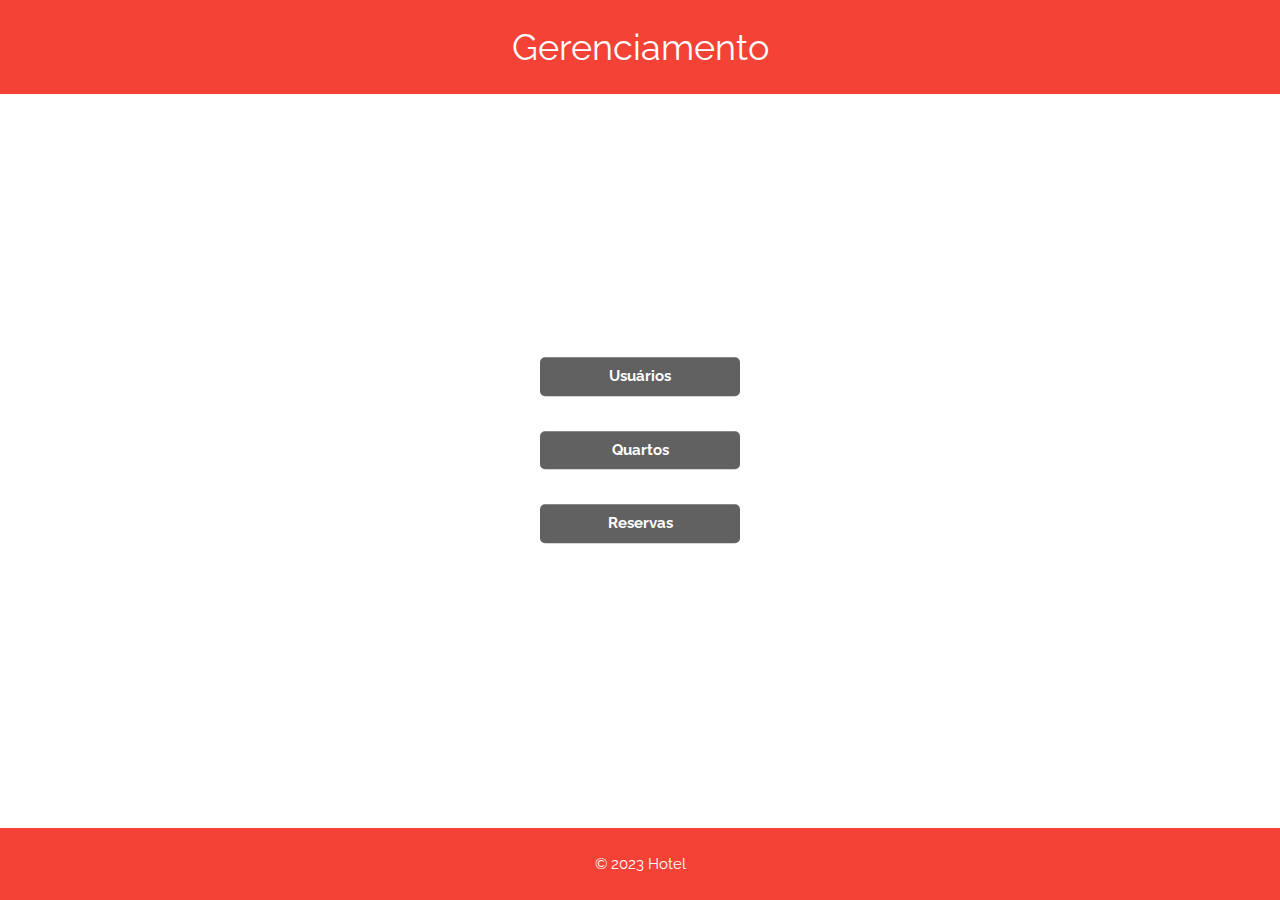
<file: Hotel/management-index.html>
<!DOCTYPE html>
<html lang="pt-br">
<head>
    <meta charset="UTF-8">
    <meta name="viewport" content="width=device-width, initial-scale=1.0">
    <link rel="stylesheet" href="styles.css">
    <link rel="stylesheet" href="https://www.w3schools.com/w3css/4/w3.css">
    <link rel="stylesheet" href="https://fonts.googleapis.com/css?family=Raleway">
    <link rel="stylesheet" href="https://cdnjs.cloudflare.com/ajax/libs/font-awesome/4.7.0/css/font-awesome.min.css">
    <title>Gerenciamento do Hotel</title>
    <!-- Inserido Fonte Novo -->
    <style>
        body, h1, h2, h3, h4, h5, h6 {
            font-family: "Raleway", Arial, Helvetica, sans-serif;
        }
        
        a:link {
            text-decoration:none;
        }
        
        a:visited {
            text-decoration:none;
        }
    </style>

</head>
<body>
    <header>
        <h1>Gerenciamento</h1>
    </header>

    <main>
        <section class="button-section w3-display-middle">
            <p><a href="users/users.html" class="info-button w3-button w3-center w3-dark-gray">Usuários</a></p>
            <p><a href="rooms/rooms.html" class="info-button w3-button w3-center w3-dark-gray">Quartos</a></p>
            <p><a href="reservations/reservations.html" class="info-button w3-button w3-center w3-dark-gray">Reservas</a></p>
        </section>
    </main>

    <footer>
        <p>&copy; 2023 Hotel</p>
    </footer>
</body>
</html>
</file>
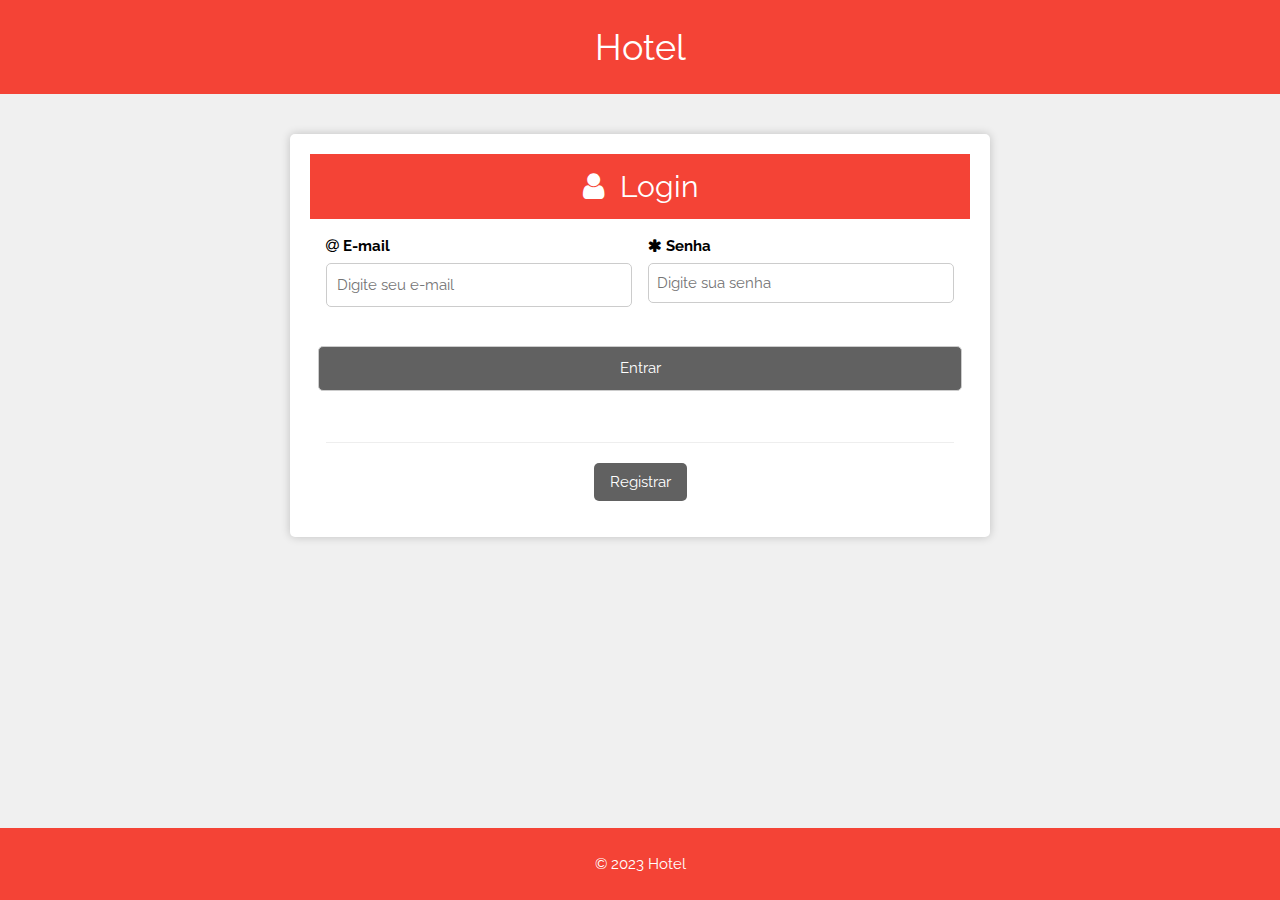
<file: Hotel/register-login/login.html>
<!DOCTYPE html>
<html lang="pt-BR">
<head>
    <meta charset="UTF-8">
    <meta name="viewport" content="width=device-width, initial-scale=1.0">
    <link rel="stylesheet" href="../styles.css">
    <link rel="stylesheet" href="register-styles.css">
    <link rel="stylesheet" href="https://www.w3schools.com/w3css/4/w3.css">
    <link rel="stylesheet" href="https://fonts.googleapis.com/css?family=Raleway">
    <link rel="stylesheet" href="https://cdnjs.cloudflare.com/ajax/libs/font-awesome/4.7.0/css/font-awesome.min.css">
    <title>Hotel - Login</title>
</head>
    <!-- Inserido Fonte Novo -->
    <style>
        body, h1, h2, h3, h4, h5, h6 {
            font-family: "Raleway", Arial, Helvetica, sans-serif;
        }
        
        a:link {
            text-decoration:none;
        }
        
        a:visited {
            text-decoration:none;
        }
    </style>

<body>
    <!-- Cabeçalho -->
    <header>
        <h1>Hotel</h1>
    </header>

    <!-- Conteúdo da Página de Registro de Reservas -->
    <main>
        <section class="registration-form">
            <!-- <h2>Registre sua Reserva</h2> -->
            <!-- <form> -->
                <!-- <label for="nome">Nome:</label>
                <input type="text" id="nome" name="nome" required>

                <label for="email">E-mail:</label>
                <input type="email" id="email" name="email" required>

                <div class="date-inputs">
                    <div class="date-input">
                        <label for="data_checkin">Check-in:</label>
                        <input type="date" id="data_checkin" name="data_checkin" required>
                    </div>
                    <div class="date-input">
                        <label for="data_checkout">Check-out:</label>
                        <input type="date" id="data_checkout" name="data_checkout" required>
                    </div>
                </div>

                <button type="submit">Registrar Reserva</button> -->

                <div>
                    <div class="w3-container w3-red">
                        <h2 class="w3-text-white"><i class="fa fa-user w3-margin-right"></i>Login</h2><!-- Inserido cor branco novo -->						
                    </div>
                     <div class="w3-container w3-white w3-padding-16">
                            <div class="w3-row-padding" style="margin: 0 -16px;">
                                <div class="w3-half w3-margin-bottom">
                                    <label><i class="fa fa-at"></i> E-mail</label>
                                    <input class="w3-input w3-border" style="border-radius: 5px;" type="text" placeholder="Digite seu e-mail" id="email" required>
                                </div>
                                <div class="w3-half w3-margin-bottom">
                                    <label><i class="fa fa-asterisk"></i> Senha</label>
                                    <input class="w3-input w3-border" style="border-radius: 5px;" type="password" placeholder="Digite sua senha" id="password" required>
                                </div>
                            </div>
                            <div class="w3-row-padding" style="margin: 8px -16px;">
                                <div class="w3-margin-bottom">
                                    <button class="w3-button w3-dark-grey" style="border-radius: 5px;" onclick="login()" type="submit">Entrar</button>
                                </div>
                            </div>

                        <hr>
                        <a href="register.html"><button class="w3-button w3-dark-grey" style="border-radius: 5px;">Registrar</button></a>
                    </div> 
                </div>
            <!-- </form> -->
        </section>
    </main>

    <!-- Rodapé -->
    <footer>
        <p>&copy; 2023 Hotel</p>
    </footer>

    <script src="../script.js"></script>
</body>
</html>
</file>
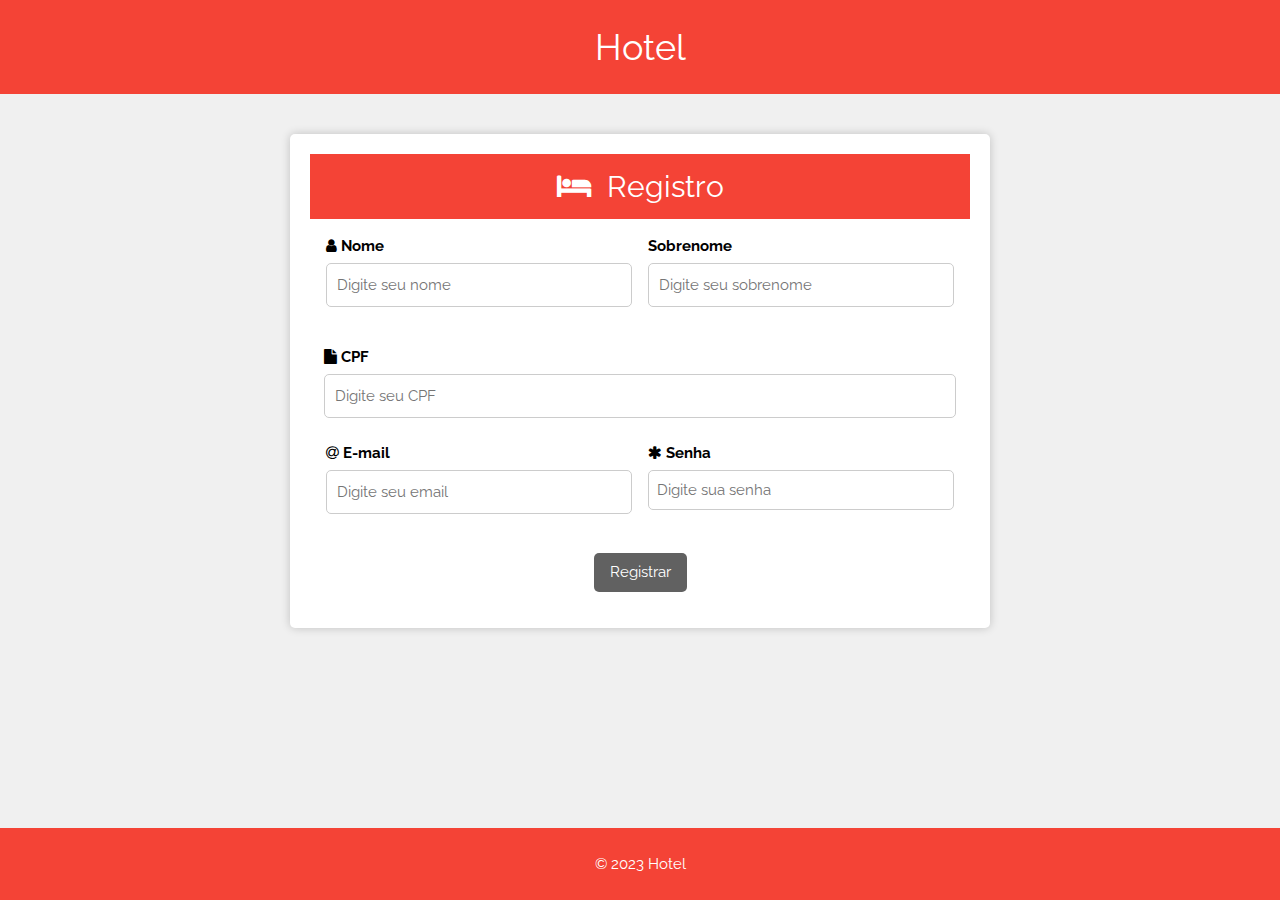
<file: Hotel/register-login/register.html>
<!DOCTYPE html>
<html lang="pt-BR">
<head>
    <meta charset="UTF-8">
    <meta name="viewport" content="width=device-width, initial-scale=1.0">
    <link rel="stylesheet" href="../styles.css">
    <link rel="stylesheet" href="register-styles.css">
    <link rel="stylesheet" href="https://www.w3schools.com/w3css/4/w3.css">
    <link rel="stylesheet" href="https://fonts.googleapis.com/css?family=Raleway">
    <link rel="stylesheet" href="https://cdnjs.cloudflare.com/ajax/libs/font-awesome/4.7.0/css/font-awesome.min.css">
    <title>Hotel - Registrar</title>
    <!-- Inserido Fonte Novo -->
    <style>
        body, h1, h2, h3, h4, h5, h6 {
            font-family: "Raleway", Arial, Helvetica, sans-serif;
        }
        
        a:link {
            text-decoration:none;
        }
        
        a:visited {
            text-decoration:none;
        }
    </style>

</head>
<body>
    <!-- Cabeçalho -->
    <header>
        <h1>Hotel</h1>
    </header>

    <!-- Conteúdo da Página de Registro de Reservas -->
    <main>
        <section class="registration-form">
            <!-- <h2>Registre sua Reserva</h2> -->
            <!-- <form> -->
                <!-- <label for="nome">Nome:</label>
                <input type="text" id="nome" name="nome" required>

                <label for="email">E-mail:</label>
                <input type="email" id="email" name="email" required>

                <div class="date-inputs">
                    <div class="date-input">
                        <label for="data_checkin">Check-in:</label>
                        <input type="date" id="data_checkin" name="data_checkin" required>
                    </div>
                    <div class="date-input">
                        <label for="data_checkout">Check-out:</label>
                        <input type="date" id="data_checkout" name="data_checkout" required>
                    </div>
                </div>

                <button type="submit">Registrar Reserva</button> -->

                <div>
                    <div class="w3-container w3-red">
                        <h2 class="w3-text-white"><i class="fa fa-bed w3-margin-right"></i>Registro</h2><!-- Inserido cor branco novo -->						
                    </div>
                     <div class="w3-container w3-white w3-padding-16">
                        <!-- <form> -->
                            <div class="w3-row-padding" style="margin: 0 -16px;">
                                <div class="w3-half w3-margin-bottom">
                                    <label><i class="fa fa-user"></i> Nome</label>
                                    <input class="w3-input w3-border" style="border-radius: 5px;" type="text" placeholder="Digite seu nome" id="first-name" required>
                                </div>
                                <div class="w3-half w3-margin-bottom">
                                    <label><i class=""></i> Sobrenome</label>
                                    <input class="w3-input w3-border" style="border-radius: 5px;" type="text" placeholder="Digite seu sobrenome" id="last-name" required>
                                </div>
                            </div>
                            <div class="w3-row-padding" style="margin: 8px -10px;"> <!-- Inserido Alinhamento Novo -->
                                <div class="w3-center w3-margin-bottom">
                                    <label><i class="fa fa-file"></i> CPF</label>
                                    <input class="w3-input w3-border" style="border-radius: 5px;" type="text" placeholder="Digite seu CPF" id="cpf" required>
                                </div>
                            </div>
                            <div class="w3-row-padding" style="margin: 8px -16px;">
                                <div class="w3-half w3-margin-bottom">
                                    <label><i class="fa fa-at"></i> E-mail</label>
                                    <input class="w3-input w3-border" style="border-radius: 5px;" type="text" placeholder="Digite seu email" id="email" required>
                                </div>
                                <div class="w3-half w3-margin-bottom">
                                    <label><i class="fa fa-asterisk"></i> Senha</label>
                                    <input class="w3-input w3-border" style="border-radius: 5px;" type="password" placeholder="Digite sua senha" id="password" required>
                                </div>
                            </div>
                            
                            <button class="w3-button w3-dark-grey" style="border-radius: 5px;" onclick="registerUser()">Registrar</button>
                        <!-- </form> -->
                    </div> 
                </div>
            <!-- </form> -->
        </section>
    </main>

    <!-- Rodapé -->
    <footer>
        <p>&copy; 2023 Hotel</p>
    </footer>

    <script src="../script.js"></script>
</body>
</html>
</file>
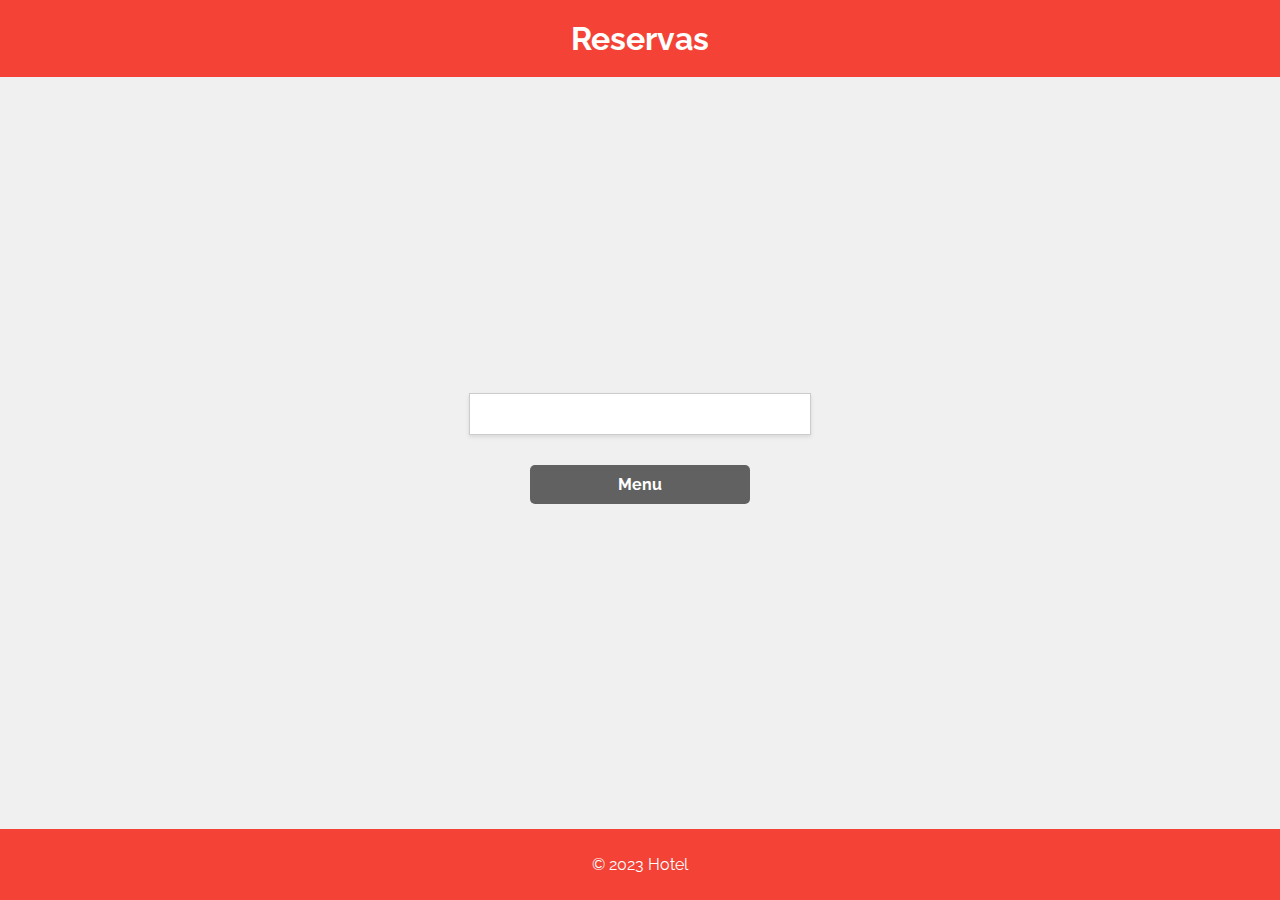
<file: Hotel/reservations/reservations-list.html>
<!DOCTYPE html>
<html lang="en">
<head>
    <meta charset="UTF-8">
    <meta name="viewport" content="width=device-width, initial-scale=1.0">
    
    <link rel="stylesheet" href="../styles.css">
    <link rel="stylesheet" href="reservations-styles.css">
    <link rel="stylesheet" href="https://fonts.googleapis.com/css?family=Raleway">
    <link rel="stylesheet" href="https://cdnjs.cloudflare.com/ajax/libs/font-awesome/4.7.0/css/font-awesome.min.css">

    <title>Reservas</title>
    <style>
        body, h1, h2, h3, h4, h5, h6 {
            font-family: "Raleway", Arial, Helvetica, sans-serif;
        }
        
        a:link {
            text-decoration:none;
        }
        
        a:visited {
            text-decoration:none;
        }
    </style>

</head>
<body onload="loadReservations()">
    <header>
        <h1>Reservas</h1>
    </header>

    <main id="main">
        <section class="reservation-section">
            <div class="reservation-card">
                <div class="reservation-info"></div>
            </div>
        </section>

        <a href="reservations.html" class="info-button">Menu</a>
    </main>

    <footer>
        <p>&copy; 2023 Hotel</p>
    </footer>

    <script src="reservations-script.js"></script>
</body>
</html>
</file>
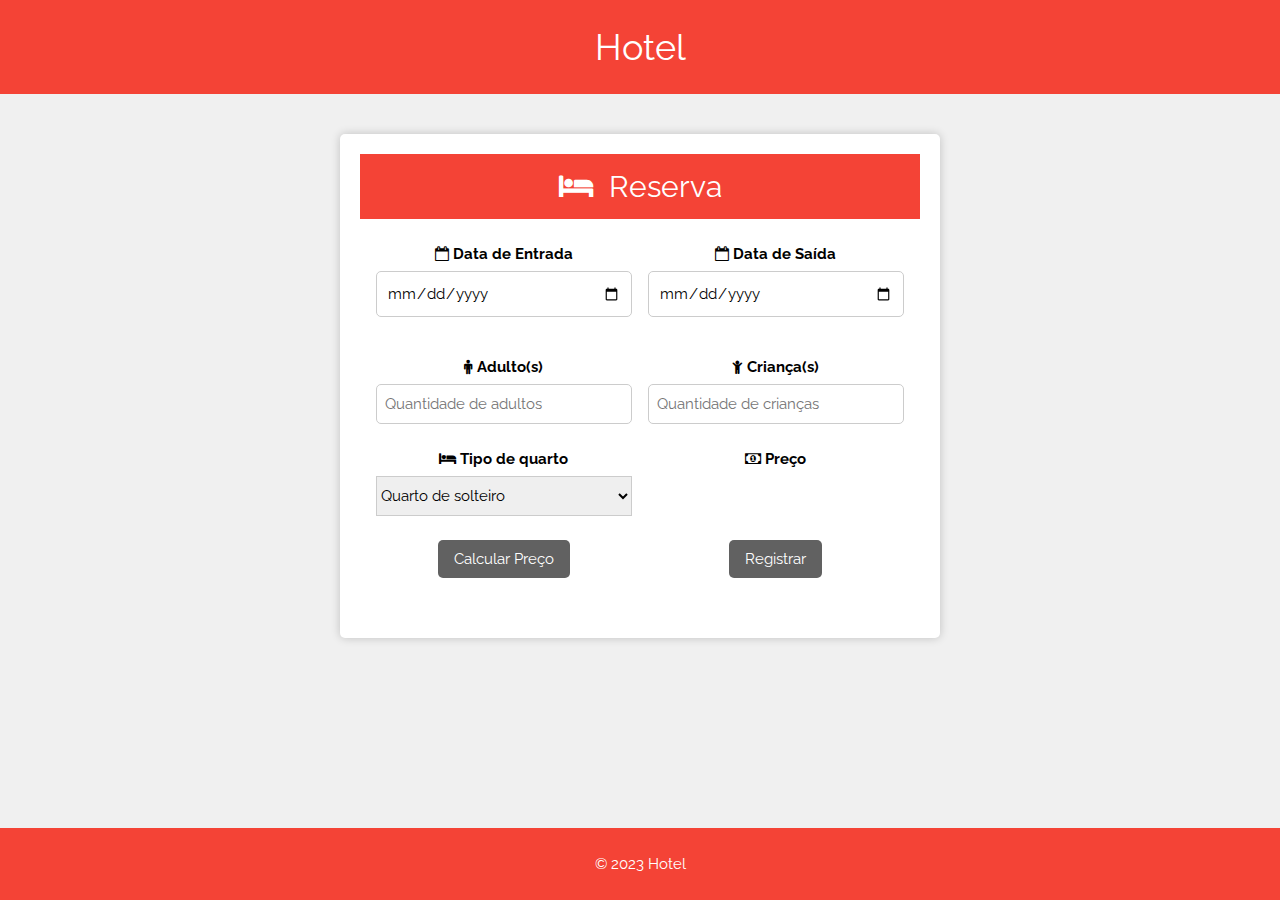
<file: Hotel/reservations/reservations-register.html>
<!DOCTYPE html>
<html lang="pt-BR">
<head>
    <meta charset="UTF-8">
    <meta name="viewport" content="width=device-width, initial-scale=1.0">
    <link rel="stylesheet" href="../styles.css">
    <link rel="stylesheet" href="reservations-styles.css">
    <link rel="stylesheet" href="https://www.w3schools.com/w3css/4/w3.css">
    <link rel="stylesheet" href="https://fonts.googleapis.com/css?family=Raleway">
    <link rel="stylesheet" href="https://cdnjs.cloudflare.com/ajax/libs/font-awesome/4.7.0/css/font-awesome.min.css">
    <title>Registro de Reservas</title>
    <style>
        body, h1, h2, h3, h4, h5, h6 {
            font-family: "Raleway", Arial, Helvetica, sans-serif;
        }
        
        a:link {
            text-decoration:none;
        }
        
        a:visited {
            text-decoration:none;
        }
    </style>


    <script src="reservations-script.js"></script>
</head>
<body>
    <!-- Cabeçalho -->
    <header>
		<a href="../management-index.html" class="w3-red"><!--<i class="fa fa-bed w3-margin-right"></i>--><h1>Hotel</h1></a>
	</header>

    <!-- Conteúdo da Página de Registro de Reservas -->
    <main>
        <section class="registration-form">
            <!-- <h2>Registre sua Reserva</h2>
                <label for="nome">Nome:</label>
                <input type="text" id="nome" name="nome" required>

                <label for="email">E-mail:</label>
                <input type="email" id="email" name="email" required>

                <div class="date-inputs">
                    <div class="date-input">
                        <label for="data_checkin">Check-in:</label>
                        <input type="date" id="data_checkin" name="data_checkin" required>
                    </div>
                    <div class="date-input">
                        <label for="data_checkout">Check-out:</label>
                        <input type="date" id="data_checkout" name="data_checkout" required>
                    </div>
                </div>

                <button type="submit">Registrar Reserva</button> -->

                <div>
                    <div class="w3-container w3-red">
                        <a href="reservations.html">
                            <h2 class="w3-text-white"><i class="fa fa-bed w3-margin-right"></i>Reserva</h2>
                        </a>					
                    </div>
                     <div class="w3-container w3-white w3-padding-16">
                        <!-- <form> -->
                            <div class="w3-row-padding" style="margin: 8px -16px;">
                                <div class="w3-half w3-margin-bottom">
                                    <label><i class="fa fa-calendar-o"></i> Data de Entrada</label>
                                    <input class="w3-input w3-border" style="border-radius: 5px;" type="date" id="check-in" required>
                                </div>
                                <div class="w3-half w3-margin-bottom">
                                    <label><i class="fa fa-calendar-o"></i> Data de Saída</label>
                                    <input class="w3-input w3-border" style="border-radius: 5px;" type="date" id="check-out" required>
                                </div>
                            </div>
                            <div class="w3-row-padding" style="margin: 8px -16px;">
                                <div class="w3-half w3-margin-bottom">
                                    <label><i class="fa fa-male"></i> Adulto(s)</label>
                                    <input class="w3-input w3-border" style="border-radius: 5px;" type="number" placeholder="Quantidade de adultos" id="adult-num" min="1" required>
                                </div>
                                <div class="w3-half w3-margin-bottom">
                                    <label><i class="fa fa-child"></i> Criança(s)</label>
                                    <input class="w3-input w3-border" style="border-radius: 5px;" type="number" placeholder="Quantidade de crianças" id="child-num" min="0" required>
                                </div>
                            </div>
                            <div class="w3-row-padding" style="margin: 8px -16px;">
                                <div class="w3-half w3-margin-bottom">
                                    <label><i class="fa fa-bed"></i> Tipo de quarto</label>
                                    <select class="w3-select w3-border" id="room-combobox" name="combobox">
                                        <option value="1">Quarto de solteiro</option>
                                        <option value="2">Quarto de casal</option>
                                        <option value="3">Quarto de luxo</option>
                                    </select>
                                </div>
                                <div class="w3-half w3-margin-bottom" id="price-txt">
                                    <label><i class="fa fa-money"></i> Preço</label>
                                </div>
                            </div>
                            
                            <div class="w3-row-padding" style="margin: 8px -16px;">
                                <div class="w3-half w3-margin-bottom">
                                    <button class="w3-button w3-dark-grey" style="border-radius: 5px;" onclick="priceCalc()">Calcular Preço</button>
                                </div>
                                <div class="w3-half w3-margin-bottom">
                                    <button class="w3-button w3-dark-grey" style="border-radius: 5px;" onclick="registerReservation()">Registrar</button>
                                </div>
                            </div>
                        <!-- </form> -->
                    </div> 
                </div>
        </section>
    </main>

    <!-- Rodapé -->
    <footer>
        <p>&copy; 2023 Hotel</p>
    </footer>

</body>
</html>
</file>
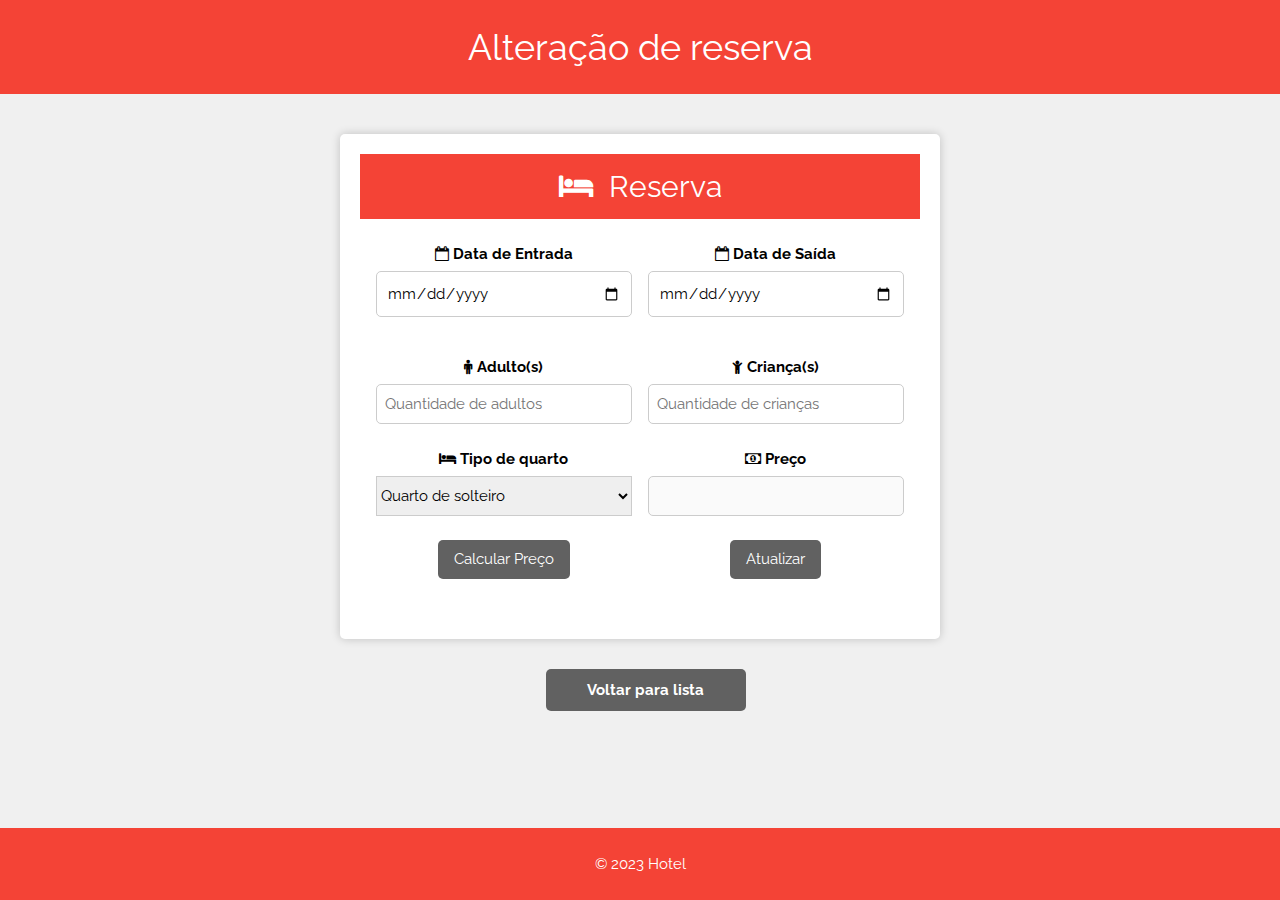
<file: Hotel/reservations/reservations-update.html>
<!DOCTYPE html>
<html lang="en">
<head>
    <meta charset="UTF-8">
    <meta name="viewport" content="width=device-width, initial-scale=1.0">
    <link rel="stylesheet" href="../styles.css">
    <link rel="stylesheet" href="reservations-styles.css">
    <link rel="stylesheet" href="https://www.w3schools.com/w3css/4/w3.css">
    <link rel="stylesheet" href="https://fonts.googleapis.com/css?family=Raleway">
    <link rel="stylesheet" href="https://cdnjs.cloudflare.com/ajax/libs/font-awesome/4.7.0/css/font-awesome.min.css">
    <title>Reservas</title>
    <style>
        body, h1, h2, h3, h4, h5, h6 {
            font-family: "Raleway", Arial, Helvetica, sans-serif;
        }
        
        a:link {
            text-decoration:none;
        }
        
        a:visited {
            text-decoration:none;
        }
    </style>


    <script src="reservations-script.js"></script>
</head>
<body onload="getReservation(localStorage.getItem('reservationId'))">
    <header>
        <h1>Alteração de reserva</h1>
    </header>

    <main id="main">
        <section class="registration-form">
            <div>
                <div class="w3-container w3-red">
                    <a href="reservations.html">
                        <h2 class="w3-text-white"><i class="fa fa-bed w3-margin-right"></i>Reserva</h2>
                    </a>					
                </div>
                 <div class="w3-container w3-white w3-padding-16">
                    <!-- <form> -->
                        <div class="w3-row-padding" style="margin: 8px -16px;">
                            <div class="w3-half w3-margin-bottom">
                                <label><i class="fa fa-calendar-o"></i> Data de Entrada</label>
                                <input class="w3-input w3-border" style="border-radius: 5px;" type="date" id="check-in" required>
                            </div>
                            <div class="w3-half w3-margin-bottom">
                                <label><i class="fa fa-calendar-o"></i> Data de Saída</label>
                                <input class="w3-input w3-border" style="border-radius: 5px;" type="date" id="check-out" required>
                            </div>
                        </div>
                        <div class="w3-row-padding" style="margin: 8px -16px;">
                            <div class="w3-half w3-margin-bottom">
                                <label><i class="fa fa-male"></i> Adulto(s)</label>
                                <input class="w3-input w3-border" style="border-radius: 5px;" type="number" placeholder="Quantidade de adultos" id="adult-num" min="1" required>
                            </div>
                            <div class="w3-half w3-margin-bottom">
                                <label><i class="fa fa-child"></i> Criança(s)</label>
                                <input class="w3-input w3-border" style="border-radius: 5px;" type="number" placeholder="Quantidade de crianças" id="child-num" min="0" required>
                            </div>
                        </div>
                        <div class="w3-row-padding" style="margin: 8px -16px;">
                            <div class="w3-half w3-margin-bottom">
                                <label><i class="fa fa-bed"></i> Tipo de quarto</label>
                                <select class="w3-select w3-border" id="room-combobox" name="combobox">
                                    <option value="1">Quarto de solteiro</option>
                                    <option value="2">Quarto de casal</option>
                                    <option value="3">Quarto de luxo</option>
                                </select>
                            </div>
                            <div class="w3-half w3-margin-bottom" id="price-txt">
                                <label><i class="fa fa-money"></i> Preço</label>
                                <input class="w3-input w3-border" style="border-radius: 5px;" type="number" placeholder="" id="price" disabled>
                            </div>
                        </div>
                        
                        <div class="w3-row-padding" style="margin: 8px -16px;">
                            <div class="w3-half w3-margin-bottom">
                                <button class="w3-button w3-dark-grey" style="border-radius: 5px;" onclick="priceCalc()">Calcular Preço</button>
                            </div>
                            <div class="w3-half w3-margin-bottom">
                                <button class="w3-button w3-dark-grey" style="border-radius: 5px;" onclick="updateReservation()">Atualizar</button>
                            </div>
                        </div>
                    <!-- </form> -->
                </div> 
            </div>
        </section>

        <div class="w3-row-padding" style="margin: 8px -16px;">
            <div class="w3-margin-bottom menu">
                <a href="reservations-list.html" class="info-button" style="margin-left: 42.5%;">Voltar para lista</a>
            </div>
        </div>
    </main>

    <footer>
        <p>&copy; 2023 Hotel</p>
    </footer>
</body>
</html>
</file>
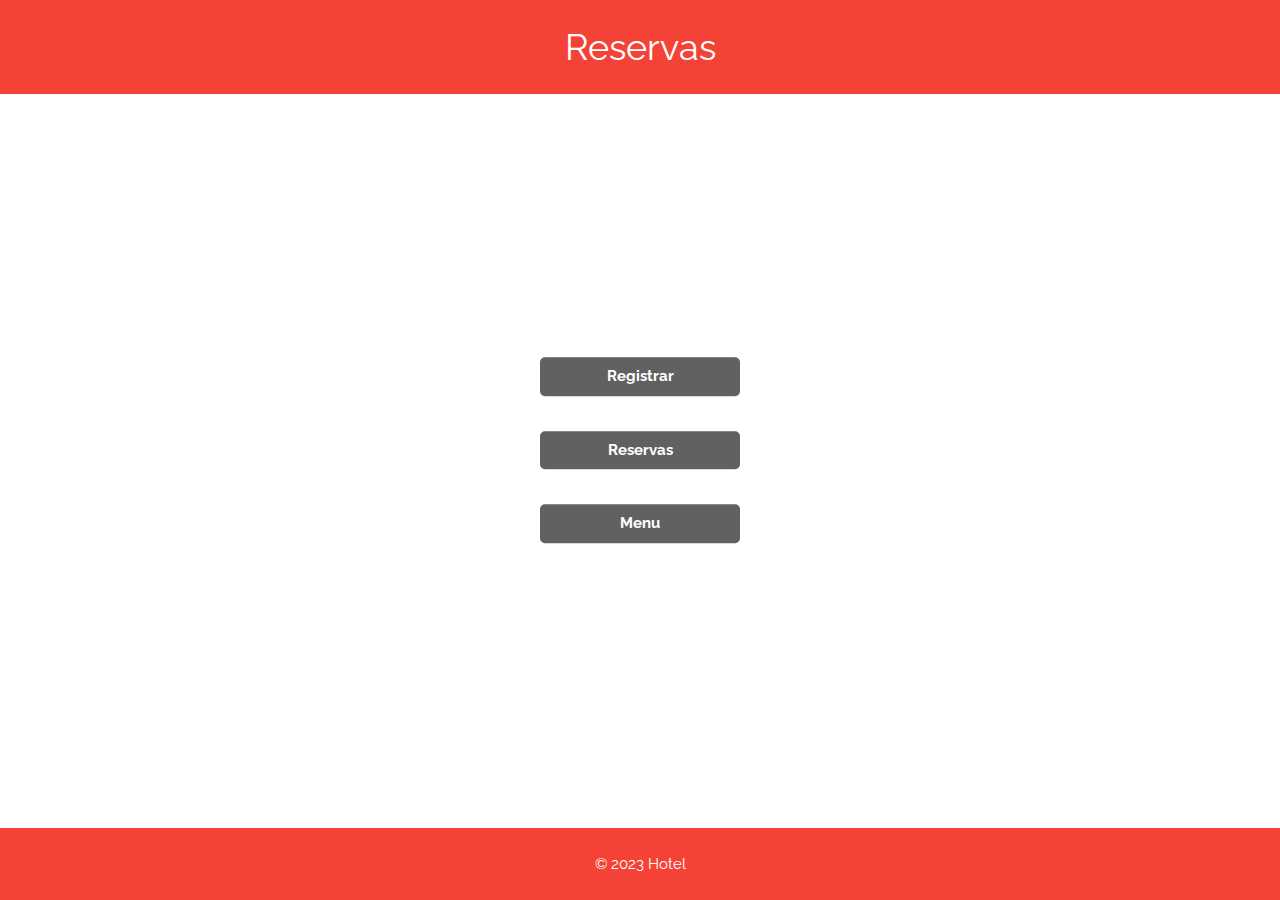
<file: Hotel/reservations/reservations.html>
<!DOCTYPE html>
<html lang="pt-br">
<head>
    <meta charset="UTF-8">
    <meta name="viewport" content="width=device-width, initial-scale=1.0">
    <link rel="stylesheet" href="../styles.css">
    <link rel="stylesheet" href="https://www.w3schools.com/w3css/4/w3.css">
    <link rel="stylesheet" href="https://fonts.googleapis.com/css?family=Raleway">
    <link rel="stylesheet" href="https://cdnjs.cloudflare.com/ajax/libs/font-awesome/4.7.0/css/font-awesome.min.css">
    <title>Gerenciamento das reservas</title>
    <style>
        body, h1, h2, h3, h4, h5, h6 {
            font-family: "Raleway", Arial, Helvetica, sans-serif;
        }
        
        a:link {
            text-decoration:none;
        }
        
        a:visited {
            text-decoration:none;
        }
    </style>

</head>
<body>
    <header>
        <h1>Reservas</h1>
    </header>

    <main>
        <section class="button-section w3-display-middle">
            <p><a href="reservations-register.html" class="info-button w3-button w3-center w3-dark-gray">Registrar</a></p>
            <p><a href="reservations-list.html" class="info-button w3-button w3-center w3-dark-gray">Reservas</a></p>

            <p><a href="../management-index.html" class="info-button w3-button w3-center w3-dark-gray">Menu</a></p>
        </section>

    </main>

    <footer>
        <p>&copy; 2023 Hotel</p>
    </footer>
</body>
</html>
</file>
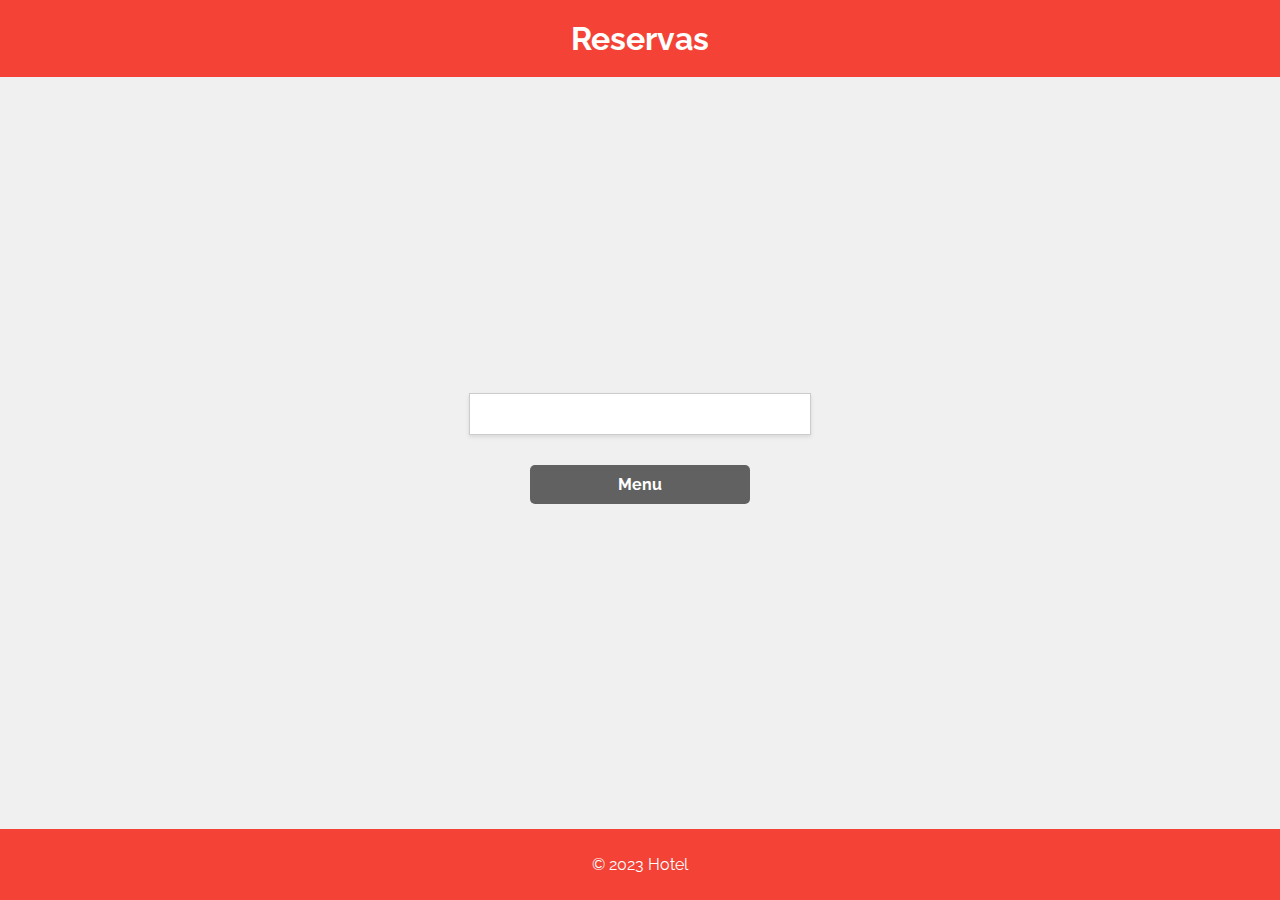
<file: Hotel/reservations/user-reservations-list.html>
<!DOCTYPE html>
<html lang="en">
<head>
    <meta charset="UTF-8">
    <meta name="viewport" content="width=device-width, initial-scale=1.0">
    
    <link rel="stylesheet" href="../styles.css">
    <link rel="stylesheet" href="reservations-styles.css">
    <link rel="stylesheet" href="https://fonts.googleapis.com/css?family=Raleway">
    <link rel="stylesheet" href="https://cdnjs.cloudflare.com/ajax/libs/font-awesome/4.7.0/css/font-awesome.min.css">

    <title>Reservas</title>
    <style>
        body, h1, h2, h3, h4, h5, h6 {
            font-family: "Raleway", Arial, Helvetica, sans-serif;
        }
        
        a:link {
            text-decoration:none;
        }
        
        a:visited {
            text-decoration:none;
        }
    </style>

</head>
<body onload="loadUserReservations()">
    <header>
        <h1>Reservas</h1>
    </header>

    <main id="main">
        <section class="reservation-section">
            <div class="reservation-card">
                <div class="reservation-info"></div>
            </div>
        </section>

        <a href="../index.html" class="info-button">Menu</a>
    </main>

    <footer>
        <p>&copy; 2023 Hotel</p>
    </footer>

    <script src="reservations-script.js"></script>
</body>
</html>
</file>
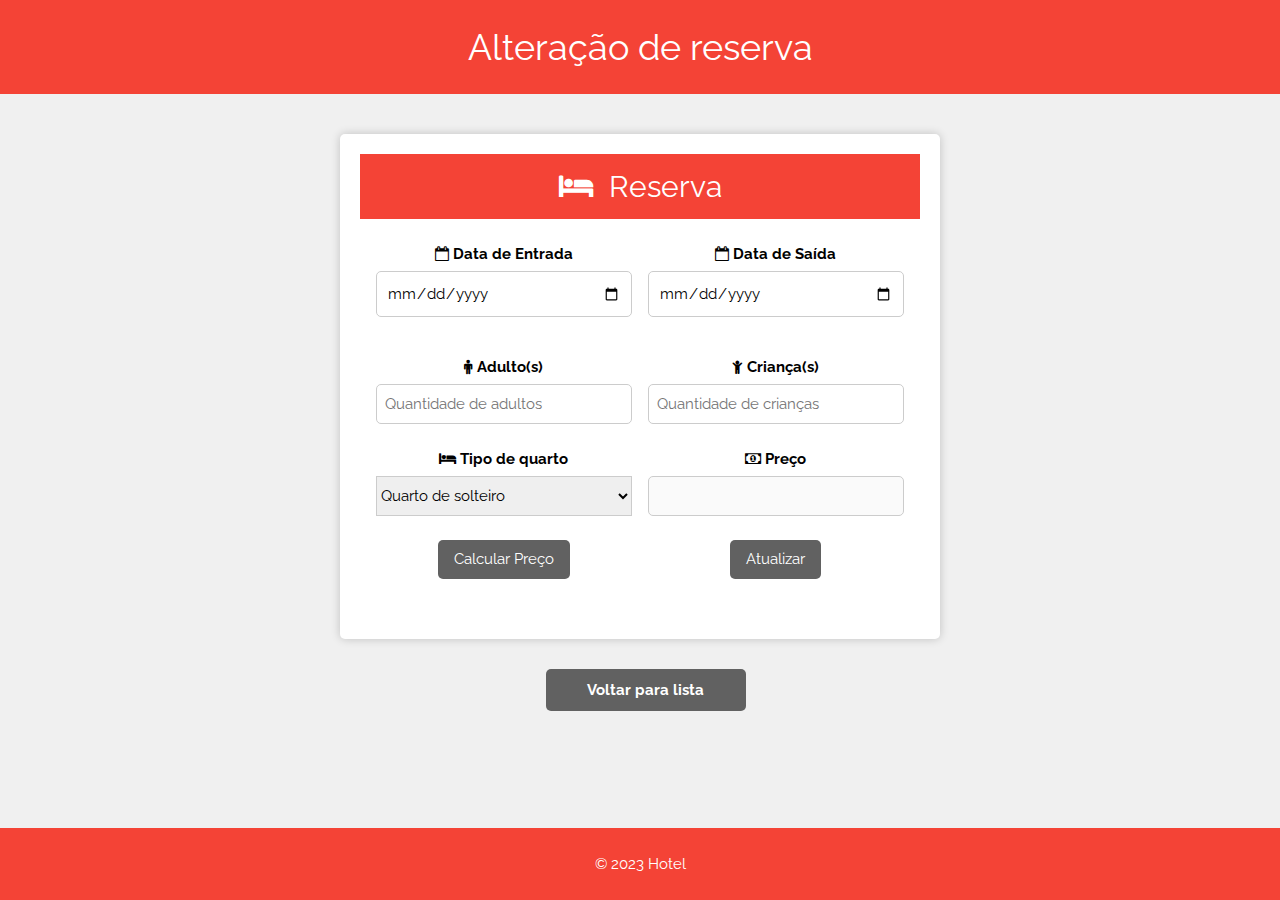
<file: Hotel/reservations/user-reservations-update.html>
<!DOCTYPE html>
<html lang="en">
<head>
    <meta charset="UTF-8">
    <meta name="viewport" content="width=device-width, initial-scale=1.0">
    <link rel="stylesheet" href="../styles.css">
    <link rel="stylesheet" href="reservations-styles.css">
    <link rel="stylesheet" href="https://www.w3schools.com/w3css/4/w3.css">
    <link rel="stylesheet" href="https://fonts.googleapis.com/css?family=Raleway">
    <link rel="stylesheet" href="https://cdnjs.cloudflare.com/ajax/libs/font-awesome/4.7.0/css/font-awesome.min.css">
    <title>Reservas</title>
    <style>
        body, h1, h2, h3, h4, h5, h6 {
            font-family: "Raleway", Arial, Helvetica, sans-serif;
        }
        
        a:link {
            text-decoration:none;
        }
        
        a:visited {
            text-decoration:none;
        }
    </style>


    <script src="reservations-script.js"></script>
</head>
<body onload="getReservation(localStorage.getItem('reservationId'))">
    <header>
        <h1>Alteração de reserva</h1>
    </header>

    <main id="main">
        <section class="registration-form">
            <div>
                <div class="w3-container w3-red">
                    <a href="reservations.html">
                        <h2 class="w3-text-white"><i class="fa fa-bed w3-margin-right"></i>Reserva</h2>
                    </a>					
                </div>
                 <div class="w3-container w3-white w3-padding-16">
                    <!-- <form> -->
                        <div class="w3-row-padding" style="margin: 8px -16px;">
                            <div class="w3-half w3-margin-bottom">
                                <label><i class="fa fa-calendar-o"></i> Data de Entrada</label>
                                <input class="w3-input w3-border" style="border-radius: 5px;" type="date" id="check-in" required>
                            </div>
                            <div class="w3-half w3-margin-bottom">
                                <label><i class="fa fa-calendar-o"></i> Data de Saída</label>
                                <input class="w3-input w3-border" style="border-radius: 5px;" type="date" id="check-out" required>
                            </div>
                        </div>
                        <div class="w3-row-padding" style="margin: 8px -16px;">
                            <div class="w3-half w3-margin-bottom">
                                <label><i class="fa fa-male"></i> Adulto(s)</label>
                                <input class="w3-input w3-border" style="border-radius: 5px;" type="number" placeholder="Quantidade de adultos" id="adult-num" min="1" required>
                            </div>
                            <div class="w3-half w3-margin-bottom">
                                <label><i class="fa fa-child"></i> Criança(s)</label>
                                <input class="w3-input w3-border" style="border-radius: 5px;" type="number" placeholder="Quantidade de crianças" id="child-num" min="0" required>
                            </div>
                        </div>
                        <div class="w3-row-padding" style="margin: 8px -16px;">
                            <div class="w3-half w3-margin-bottom">
                                <label><i class="fa fa-bed"></i> Tipo de quarto</label>
                                <select class="w3-select w3-border" id="room-combobox" name="combobox">
                                    <option value="1">Quarto de solteiro</option>
                                    <option value="2">Quarto de casal</option>
                                    <option value="3">Quarto de luxo</option>
                                </select>
                            </div>
                            <div class="w3-half w3-margin-bottom" id="price-txt">
                                <label><i class="fa fa-money"></i> Preço</label>
                                <input class="w3-input w3-border" style="border-radius: 5px;" type="number" placeholder="" id="price" disabled>
                            </div>
                        </div>
                        
                        <div class="w3-row-padding" style="margin: 8px -16px;">
                            <div class="w3-half w3-margin-bottom">
                                <button class="w3-button w3-dark-grey" style="border-radius: 5px;" onclick="priceCalc()">Calcular Preço</button>
                            </div>
                            <div class="w3-half w3-margin-bottom">
                                <button class="w3-button w3-dark-grey" style="border-radius: 5px;" onclick="updateReservation()">Atualizar</button>
                            </div>
                        </div>
                    <!-- </form> -->
                </div> 
            </div>
        </section>

        <div class="w3-row-padding" style="margin: 8px -16px;">
            <div class="w3-margin-bottom menu">
                <a href="user-reservations-list.html" class="info-button" style="margin-left: 42.5%;">Voltar para lista</a>
            </div>
        </div>
    </main>

    <footer>
        <p>&copy; 2023 Hotel</p>
    </footer>
</body>
</html>
</file>
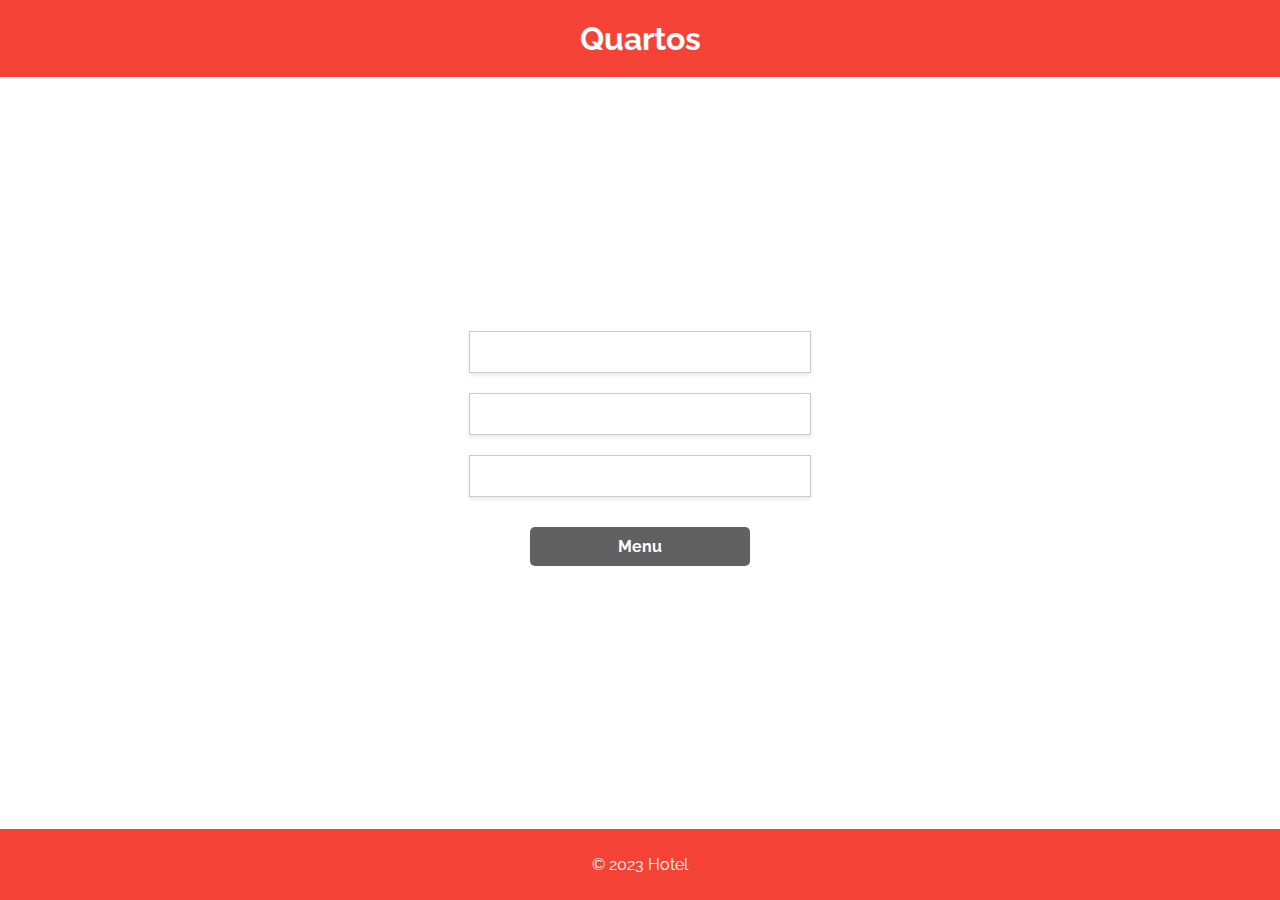
<file: Hotel/rooms/rooms.html>
<!DOCTYPE html>
<html lang="en">
<head>
    <meta charset="UTF-8">
    <meta name="viewport" content="width=device-width, initial-scale=1.0">
    <link rel="stylesheet" href="../styles.css">
    <link rel="stylesheet" href="rooms-styles.css">
    <link rel="stylesheet" href="https://fonts.googleapis.com/css?family=Raleway">
    <link rel="stylesheet" href="https://cdnjs.cloudflare.com/ajax/libs/font-awesome/4.7.0/css/font-awesome.min.css">

    <title>Quartos</title>
    <style>
        body, h1, h2, h3, h4, h5, h6 {
            font-family: "Raleway", Arial, Helvetica, sans-serif;
        }
        
        a:link {
            text-decoration:none;
        }
        
        a:visited {
            text-decoration:none;
        }
    </style>
</head>
<body onload="loadRooms()">
    <header>
        <h1>Quartos</h1>
    </header>

    <main>
        <section class="room-section">
            <div class="room-card">
                <div class="room-info" id="room1"></div>
            </div>
        </section>

        <section class="room-section">
            <div class="room-card">
                <div class="room-info" id="room2"></div>
            </div>
        </section>

        <section class="room-section">
            <div class="room-card">
                <div class="room-info" id="room3"></div>
            </div>
        </section>

        <a href="../management-index.html" class="info-button">Menu</a>
    </main>

    <footer>
        <p>&copy; 2023 Hotel</p>
    </footer>

    <script src="rooms-script.js"></script>
</body>
</html>
</file>
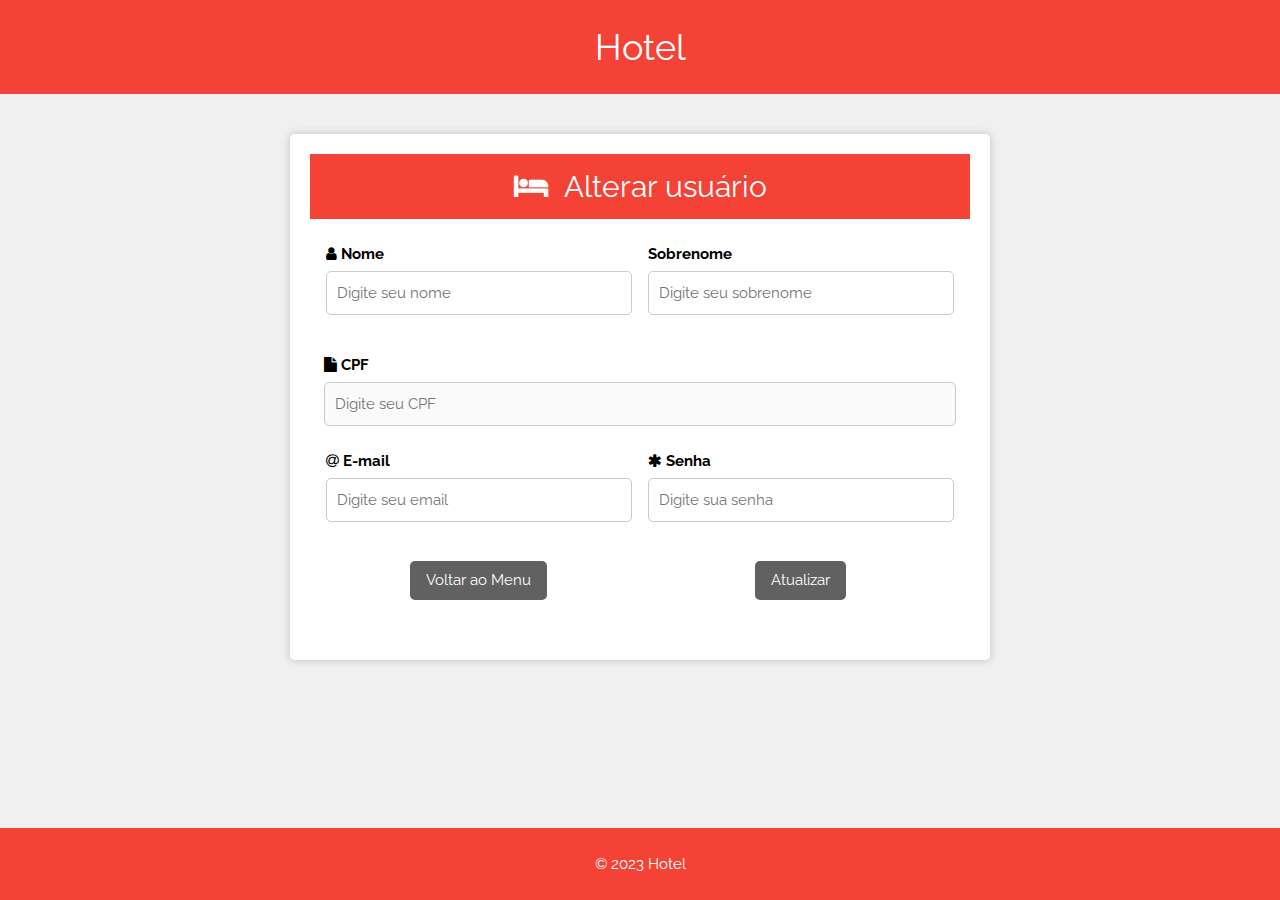
<file: Hotel/users/user-management.html>
<!DOCTYPE html>
<html lang="pt-BR">
<head>
    <meta charset="UTF-8">
    <meta name="viewport" content="width=device-width, initial-scale=1.0">
    <link rel="stylesheet" href="../styles.css">
    <link rel="stylesheet" href="../register-login/register-styles.css">
    <link rel="stylesheet" href="https://www.w3schools.com/w3css/4/w3.css">
    <link rel="stylesheet" href="https://fonts.googleapis.com/css?family=Raleway">
    <link rel="stylesheet" href="https://cdnjs.cloudflare.com/ajax/libs/font-awesome/4.7.0/css/font-awesome.min.css">
    <title>Hotel - Registrar</title>
    <!-- Inserido Fonte Novo -->
    <style>
        body, h1, h2, h3, h4, h5, h6 {
            font-family: "Raleway", Arial, Helvetica, sans-serif;
        }
        
        a:link {
            text-decoration:none;
        }
        
        a:visited {
            text-decoration:none;
        }
    </style>

</head>
<body onload="getUser(localStorage.getItem('id'))">
    <!-- Cabeçalho -->
    <header>
        <h1>Hotel</h1>
    </header>

    <!-- Conteúdo da Página de Registro de Reservas -->
    <main>
        <section class="registration-form">

                <div>
                    <div class="w3-container w3-red">
                        <h2 class="w3-text-white"><i class="fa fa-bed w3-margin-right"></i>Alterar usuário</h2><!-- Inserido cor branco novo -->						
                    </div>
                     <div class="w3-container w3-white w3-padding-16">
                        <!-- <form> -->
                            <div class="w3-row-padding" style="margin: 8px -16px;">
                                <div class="w3-half w3-margin-bottom w3-centered">
                                    <label><i class="fa fa-user"></i> Nome</label>
                                    <input class="w3-input w3-border" style="border-radius: 5px;" type="text" placeholder="Digite seu nome" id="first-name" required>
                                </div>
                                <div class="w3-half w3-margin-bottom">
                                    <label><i class=""></i> Sobrenome</label>
                                    <input class="w3-input w3-border" style="border-radius: 5px;" type="text" placeholder="Digite seu sobrenome" id="last-name" required>
                                </div>
                            </div>
                            <div class="w3-row-padding" style="margin: 8px -10px;"> <!-- Inserido Alinhamento Novo -->
                                <div class="w3-center w3-margin-bottom">
                                    <label><i class="fa fa-file"></i> CPF</label>
                                    <input class="w3-input w3-border" style="border-radius: 5px;" type="text" placeholder="Digite seu CPF" id="cpf" disabled>
                                </div>
                            </div>
                            <div class="w3-row-padding" style="margin: 8px -16px;">
                                <div class="w3-half w3-margin-bottom">
                                    <label><i class="fa fa-at"></i> E-mail</label>
                                    <input class="w3-input w3-border" style="border-radius: 5px;" type="text" placeholder="Digite seu email" id="email" required>
                                </div>
                                <div class="w3-half w3-margin-bottom">
                                    <label><i class="fa fa-asterisk"></i> Senha</label>
                                    <input class="w3-input w3-border" style="border-radius: 5px;" type="text" placeholder="Digite sua senha" id="password" required>
                                </div>
                            </div>
                            
                            <div class="w3-row-padding" style="margin: 8px -16px;">
                                <div class="w3-half w3-margin-bottom">
                                    <button class="w3-button w3-dark-grey" style="border-radius: 5px;" onclick="redirectToHome()">Voltar ao Menu</button>
                                </div>
                                <div class="w3-half w3-margin-bottom">
                                    <button class="w3-button w3-dark-grey" style="border-radius: 5px;" onclick="updateUser()">Atualizar</button>
                                </div>
                            </div>
                        <!-- </form> -->
                    </div> 
                </div>
            <!-- </form> -->
        </section>
    </main>

    <!-- Rodapé -->
    <footer>
        <p>&copy; 2023 Hotel</p>
    </footer>

    <script src="users-script.js"></script>
    <script src="../script.js"></script>
</body>
</html>
</file>
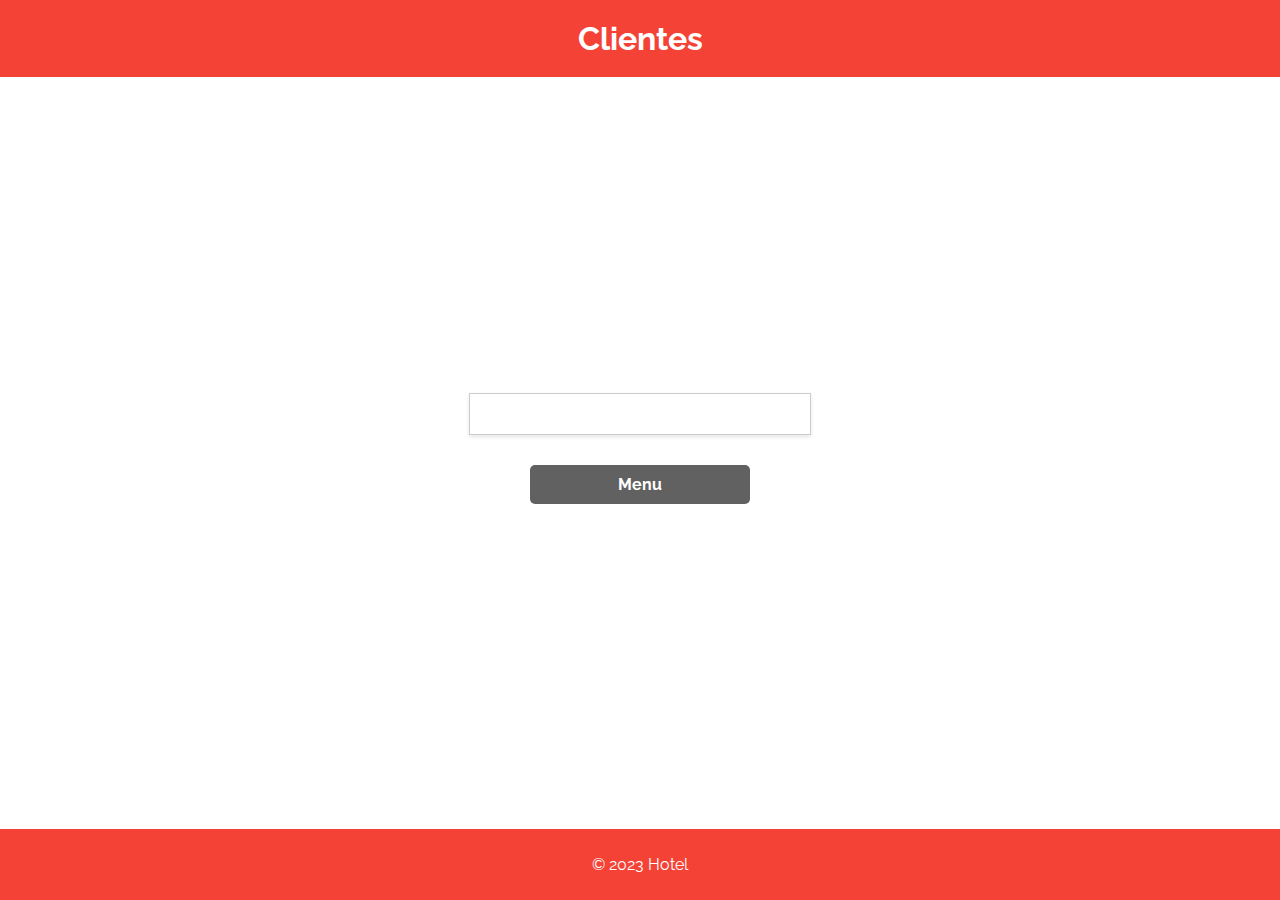
<file: Hotel/users/users.html>
<!DOCTYPE html>
<html lang="en">
<head>
    <meta charset="UTF-8">
    <meta name="viewport" content="width=device-width, initial-scale=1.0">
    <link rel="stylesheet" href="../styles.css">
    <link rel="stylesheet" href="users-styles.css">
    <link rel="stylesheet" href="https://fonts.googleapis.com/css?family=Raleway">
    <link rel="stylesheet" href="https://cdnjs.cloudflare.com/ajax/libs/font-awesome/4.7.0/css/font-awesome.min.css">
    <title>Clientes</title>
    <style>
        body, h1, h2, h3, h4, h5, h6 {
            font-family: "Raleway", Arial, Helvetica, sans-serif;
        }
        
        a:link {
            text-decoration:none;
        }
        
        a:visited {
            text-decoration:none;
        }
    </style>
</head>
<body onload="loadUsers()">
    <header>
        <h1>Clientes</h1>
    </header>

    <main id="main">
        <section class="user-section">
            <div class="user-card">
                <div class="user-info" id="room1"></div>
            </div>
        </section>

        <a href="../management-index.html" class="info-button">Menu</a>
    </main>

    <footer>
        <p>&copy; 2023 Hotel</p>
    </footer>

    <script src="users-script.js"></script>
</body>
</html>
</file>
<file: Hotel/styles.css>
body {
    font-family: Arial, sans-serif;
    margin: 0;
    padding: 0;
    display: flex;
    flex-direction: column;
    min-height: 100vh;
    justify-content: space-between; /* Centraliza verticalmente o conteúdo na tela. */
}

/* Estilos do cabeçalho */
header {
    background-color: #F44336;
    color: #fff;
    padding: 20px;
    text-align: center;
}

header h1 {
    margin: 0;
}

/* Estilos do conteúdo principal */
main {
    text-align: center;
    padding: 20px;
    flex-grow: 1;
    display: flex;
    justify-content: center; /* Centraliza horizontalmente o conteúdo. */
    align-items: center; /* Centraliza verticalmente o conteúdo. */
    background-color: fff;
}

.info-button {
    display: block;
    width: 200px;
    padding: 10px;
    margin: 10px;
    background-color: #616161;
    color: #fff;
    text-decoration: none;
    text-align: center;
    border-radius: 5px;
    font-weight: bold;
    transition: background-color 0.3s;
}

.info-button:hover {
    background-color: #616161;
}

a:link {
    text-decoration:none;
}

a:visited {
    text-decoration:none;
}

/* Estilos do rodapé */
footer {
    background-color: #F44336;
    color: #fff;
    text-align: center;
    padding: 10px;
}
</file>
<file: Hotel/register-login/register-styles.css>
/* Estilos gerais */
body {
    font-family: Arial, sans-serif;
    margin: 0;
    padding: 0;
    background-color: #f0f0f0;
}

nav ul {
    list-style-type: none;
    padding: 0;
}

nav ul li {
    display: inline;
    margin-right: 20px;
}

nav ul li a {
    text-decoration: none;
    color: #fff;
    font-weight: bold;
}

/* Conteúdo da Página de Registro de Reservas */
.registration-form {
    background-color: #fff;
    border-radius: 5px;
    box-shadow: 0 0 10px rgba(0, 0, 0, 0.2);
    margin: 20px auto;
    padding: 20px;
    max-width: 700px;
}

.registration-form h2 {
    color: #333;
}

.registration-form label {
    display: block;
    margin-bottom: 5px;
    font-weight: bold;
}

.registration-form input[type="text"],
.registration-form input[type="email"],
.registration-form input[type="date"],
.registration-form button[type="submit"] {
    width: 100%;
    padding: 10px;
    margin-bottom: 15px;
    border: 1px solid #ccc;
    border-radius: 3px;
}

.date-inputs {
    display: flex;
    justify-content: space-between;
}

.date-input {
    flex: 1;
    margin-right: 10px;
}

/*Inserido Novo*/
label {
    text-align: left;
}
</file>
<file: Hotel/reservations/reservations-styles.css>
/* Estilos gerais */
body {
    font-family: Arial, sans-serif;
    margin: 0;
    padding: 0;
    background-color: #f0f0f0;
}

nav ul {
    list-style-type: none;
    padding: 0;
}

nav ul li {
    display: inline;
    margin-right: 20px;
}

nav ul li a {
    text-decoration: none;
    color: #fff;
    font-weight: bold;
}

/* Conteúdo da Página de Registro de Reservas */
.registration-form {
    background-color: #fff;
    border-radius: 5px;
    box-shadow: 0 0 10px rgba(0, 0, 0, 0.2);
    margin: 20px auto;
    padding: 20px;
    max-width: 600px;
}

.registration-form h2 {
    color: #333;
}

.registration-form label {
    display: block;
    margin-bottom: 5px;
    font-weight: bold;
}

.registration-form input[type="text"],
.registration-form input[type="email"],
.registration-form input[type="date"],
.registration-form button[type="submit"] {
    width: 100%;
    padding: 10px;
    margin-bottom: 15px;
    border: 1px solid #ccc;
    border-radius: 3px;
}

.date-inputs {
    display: flex;
    justify-content: space-between;
}

.date-input {
    flex: 1;
    margin-right: 10px;
}

main {
    flex-direction: column; /* Organiza os cards em uma coluna vertical. */
}

.reservation-section {
    margin-bottom: 20px; /* Adiciona um espaço entre os cards. */
}

.reservation-card {
    width: 300px;
    padding: 20px;
    border: 1px solid #ccc;
    text-align: left;
    background-color: #fff;
    box-shadow: 0 2px 4px rgba(0, 0, 0, 0.1);
    overflow: hidden; /* Limpa o float para evitar problemas de layout. */
}

.reservation-info {
    overflow: hidden; /* Limpa o float para evitar problemas de layout. */
}

i:hover{
    cursor: pointer;
}

i.right {
    float:right;
}
</file>
<file: Hotel/rooms/rooms-styles.css>
main {
    flex-direction: column; /* Organiza os cards em uma coluna vertical. */
}

.room-section {
    margin-bottom: 20px; /* Adiciona um espaço entre os cards. */
}

.room-card {
    width: 300px;
    padding: 20px;
    border: 1px solid #ccc;
    text-align: left;
    background-color: #fff;
    box-shadow: 0 2px 4px rgba(0, 0, 0, 0.1);
    overflow: hidden; /* Limpa o float para evitar problemas de layout. */
}

.room-info {
    overflow: hidden; /* Limpa o float para evitar problemas de layout. */
}
</file>
<file: Hotel/users/users-styles.css>
main {
    flex-direction: column; /* Organiza os cards em uma coluna vertical. */
}

.user-section {
    margin-bottom: 20px; /* Adiciona um espaço entre os cards. */
}

.user-card {
    width: 300px;
    padding: 20px;
    border: 1px solid #ccc;
    text-align: left;
    background-color: #fff;
    box-shadow: 0 2px 4px rgba(0, 0, 0, 0.1);
    overflow: hidden; /* Limpa o float para evitar problemas de layout. */
}

.user-info {
    overflow: hidden; /* Limpa o float para evitar problemas de layout. */
}
</file>
